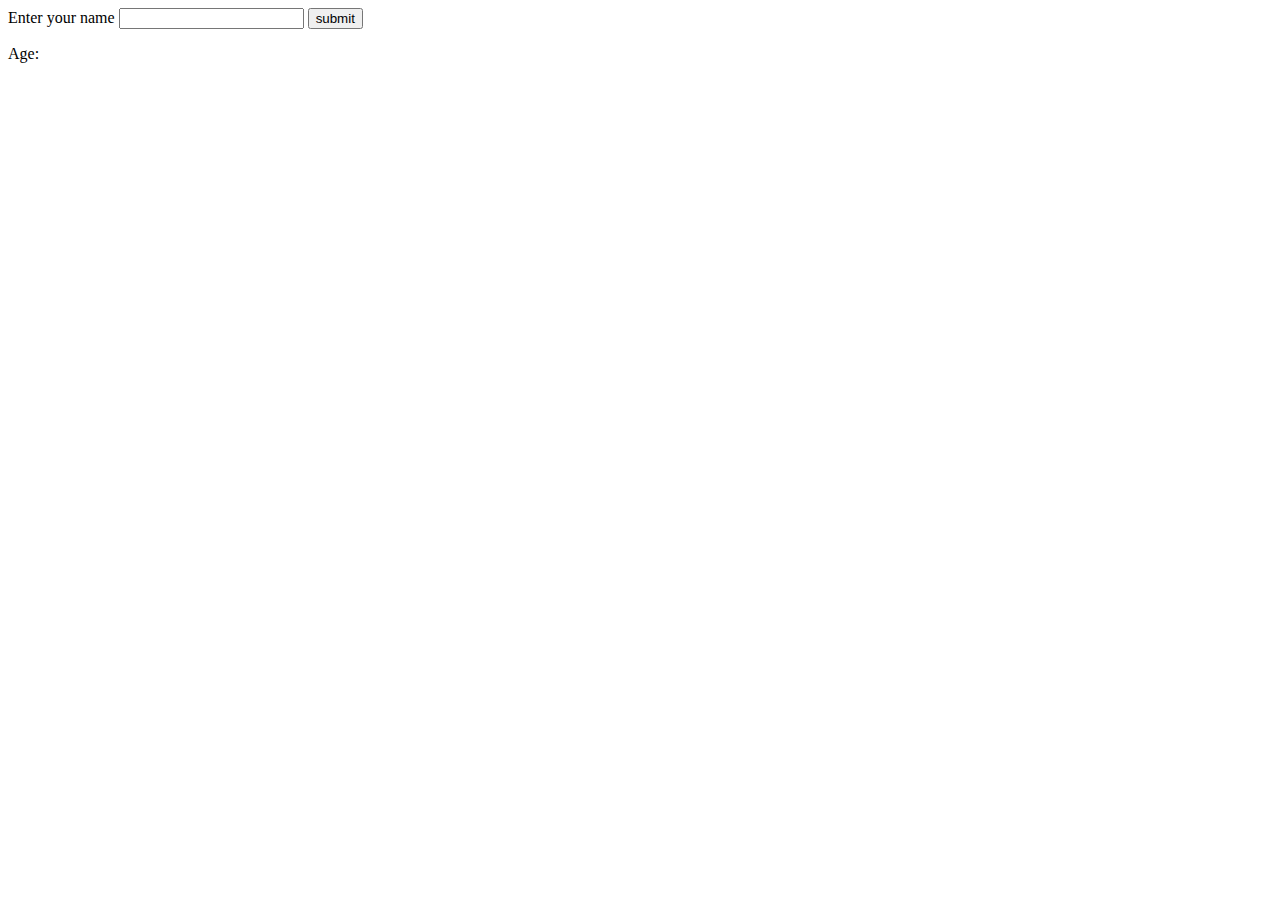
<file: index.html>
<!DOCTYPE html>
<html lang="en">
  <head>
    <meta charset="UTF-8" />
    <meta name="viewport" content="width=device-width, initial-scale=1.0" />
    <title>Document</title>
  </head>
  <body>
    <form action="" method="get">
      <label for="name">Enter your name</label>
      <input type="text" name="name" />
      <input type="submit" value="submit" />
    </form>
    <div class="age">
      <p>Age:</p>
      <p class="age"></p>
    </div>
    <div id="post"></div>
  </body>
  <script src="script.js"></script>
</html>
</file>
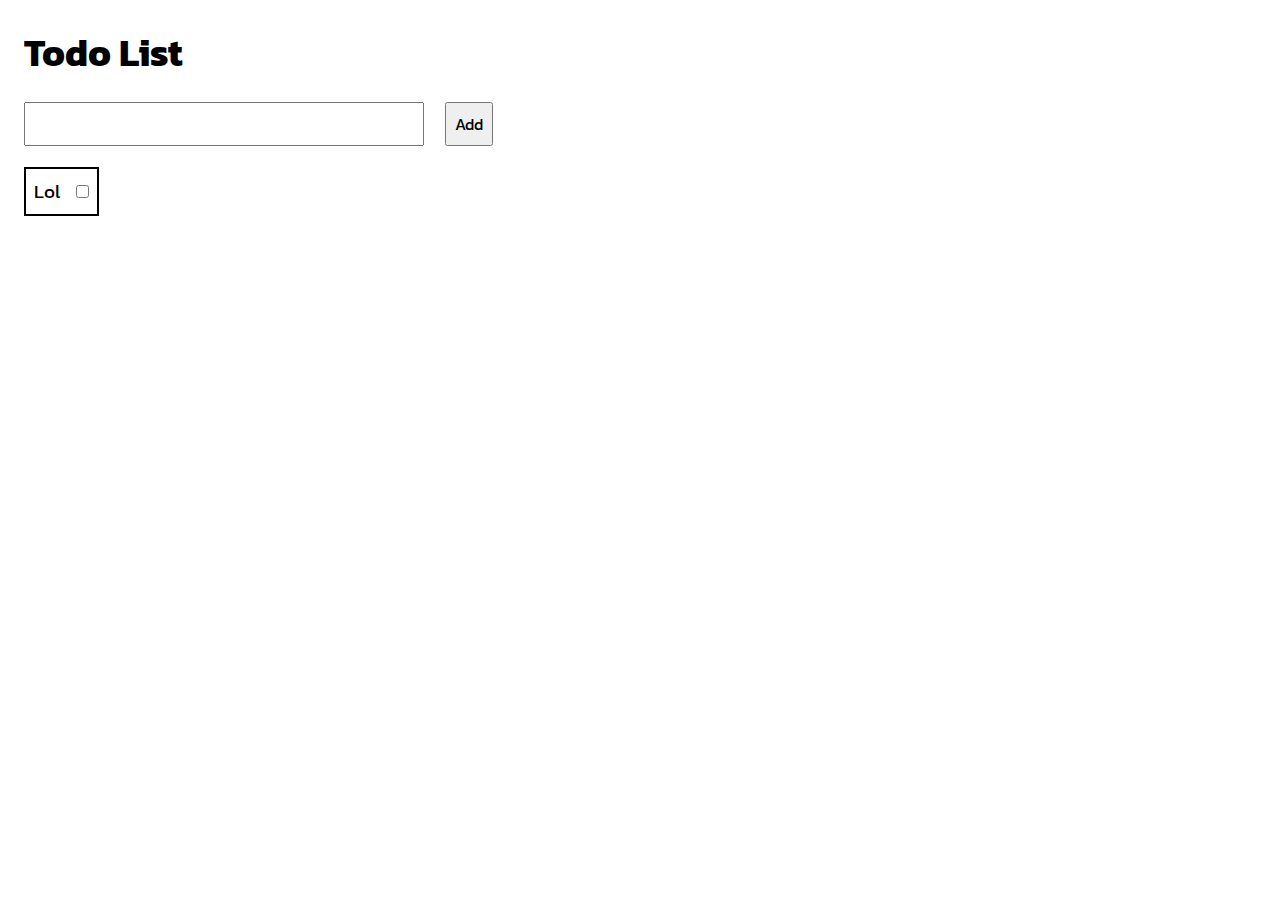
<file: todo.html>
<!DOCTYPE html>
<html lang="en">
  <head>
    <meta charset="UTF-8" />
    <meta name="viewport" content="width=device-width, initial-scale=1.0" />
    <title>todo</title>
    <link rel="stylesheet" href="style.css" />
    <link rel="stylesheet" href="style2.css" />
  </head>
  <body>
    <h1>Todo List</h1>
    <div class="input-form">
      <form id="add-todo">
        <input type="text" name="todo" id="todo-input" />
        <button type="submit">Add</button>
      </form>
    </div>
    <div class="todo-list">
      <ul class="list">
        <li class="item">
          <span>Lol</span>
          <input type="checkbox" name="" id="" />
        </li>
      </ul>
    </div>
  </body>
  <script src="script3.js"></script>
</html>
</file>
<file: style.css>
@import url('https://fonts.googleapis.com/css2?family=Kanit:ital,wght@0,100;0,200;0,300;0,400;0,500;0,600;0,700;0,800;0,900;1,100;1,200;1,300;1,400;1,500;1,600;1,700;1,800;1,900&display=swap');
* {
  margin: 0;
  padding: 0;
  box-sizing: border-box;
}

body {
  font-family: 'Kanit', sans-serif;
}
</file>
<file: style2.css>
body {
  display: flex;
  flex-direction: column;
  gap: 1.3rem;
  padding: 1.5rem;
  font-size: 1.2rem;
}

ul {
  display: flex;
  flex-direction: row;
  gap: 1.5rem;
  list-style-type: none;
}
li {
  padding: 0.5rem;
  border: 2px solid black;
}
form {
  display: flex;
  flex-direction: row;
  gap: 1.3rem;
}
input[type='text'] {
  font-family: 'Kanit', sans-serif;
  font-size: 1.2rem;
  width: 400px;
}
button {
  padding: 0.5rem;
  font-size: 1rem;
  font-family: 'Kanit', sans-serif;
}
li.item {
  display: flex;
  gap: 1rem;
}
</file>
